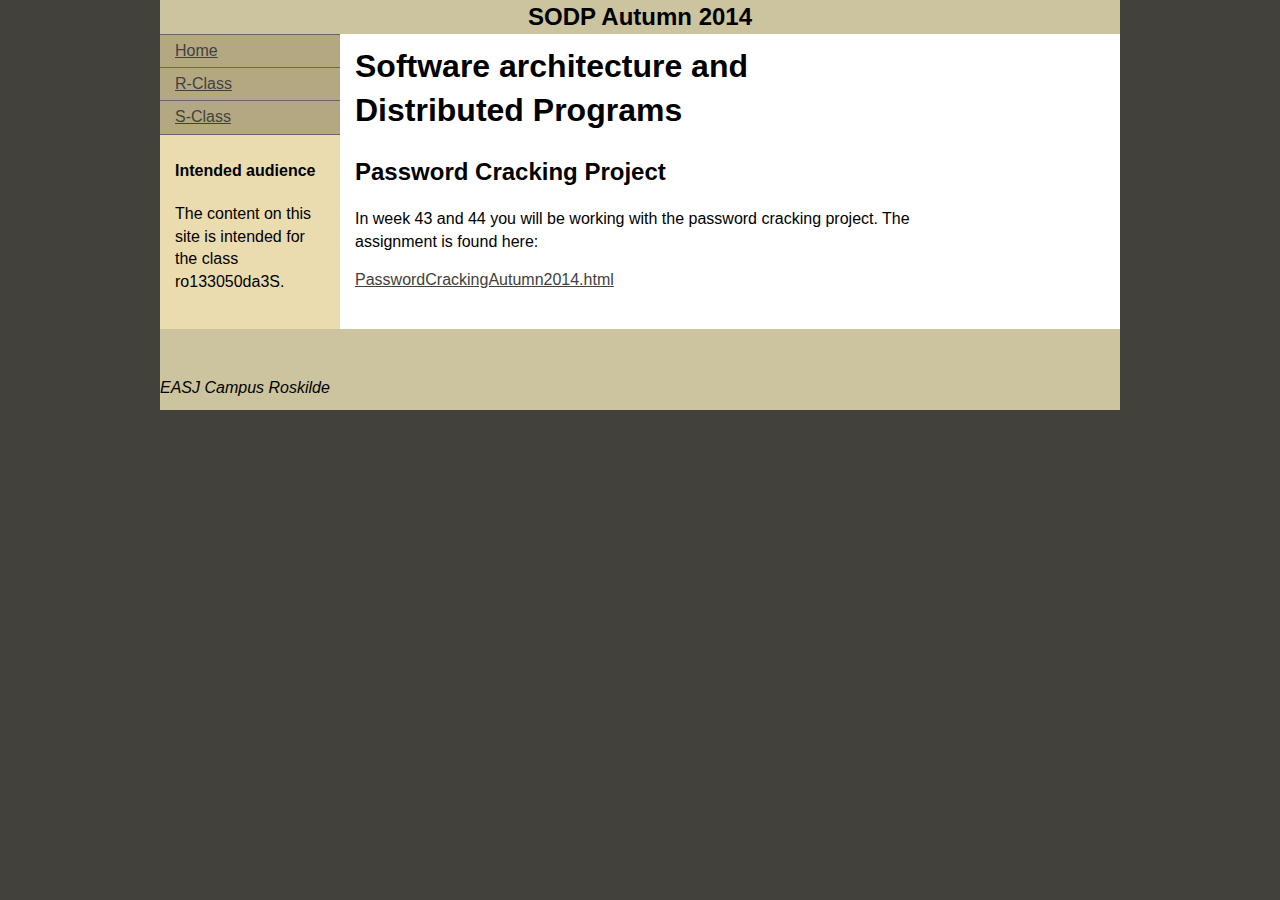
<file: index.html>
<!doctype html>
<html>
<head>
<meta charset="utf-8">
<title>SODP Autumn 2014</title>
<link href="./main.css" rel="stylesheet" type="text/css"><!--[if lt IE 9]>
<script src="http://html5shiv.googlecode.com/svn/trunk/html5.js"></script>
<![endif]-->
</head>

<body>

<div class="container">
  <header>SODP Autumn 2014</header>
  <div class="sidebar1">
  <nav>
    <ul>      
      <li><a href="/">Home</a></li>
      <li><a href="http://ro133050da3r.github.io/">R-Class</a></li>
      <li><a href="http://ro133050da3s.github.io/">S-Class</a></li>
    </ul>
</nav>
<aside>
      <h4>Intended audience</h4>
      <p>The content on this site is intended for the class ro133050da3S.</p>
    </aside>
  <!-- end .sidebar1 --></div>
  <article class="content">
    <h1>Software architecture and Distributed Programs</h1>
    <section>
     <h2>Password Cracking Project</h2>
      <p>In week 43 and 44 you will be working with the password cracking project. The assignment is found here:</p>
      <p><a href="Projects/PasswordCrackingAutumn2014.html">PasswordCrackingAutumn2014.html</a></p>
    </section>
  <!-- end .content --></article>
<footer>
    <p>&nbsp;</p>
    <address>
    EASJ Campus Roskilde
    </address>
  </footer>
  <!-- end .container --></div>
</body>
</html>
</file>
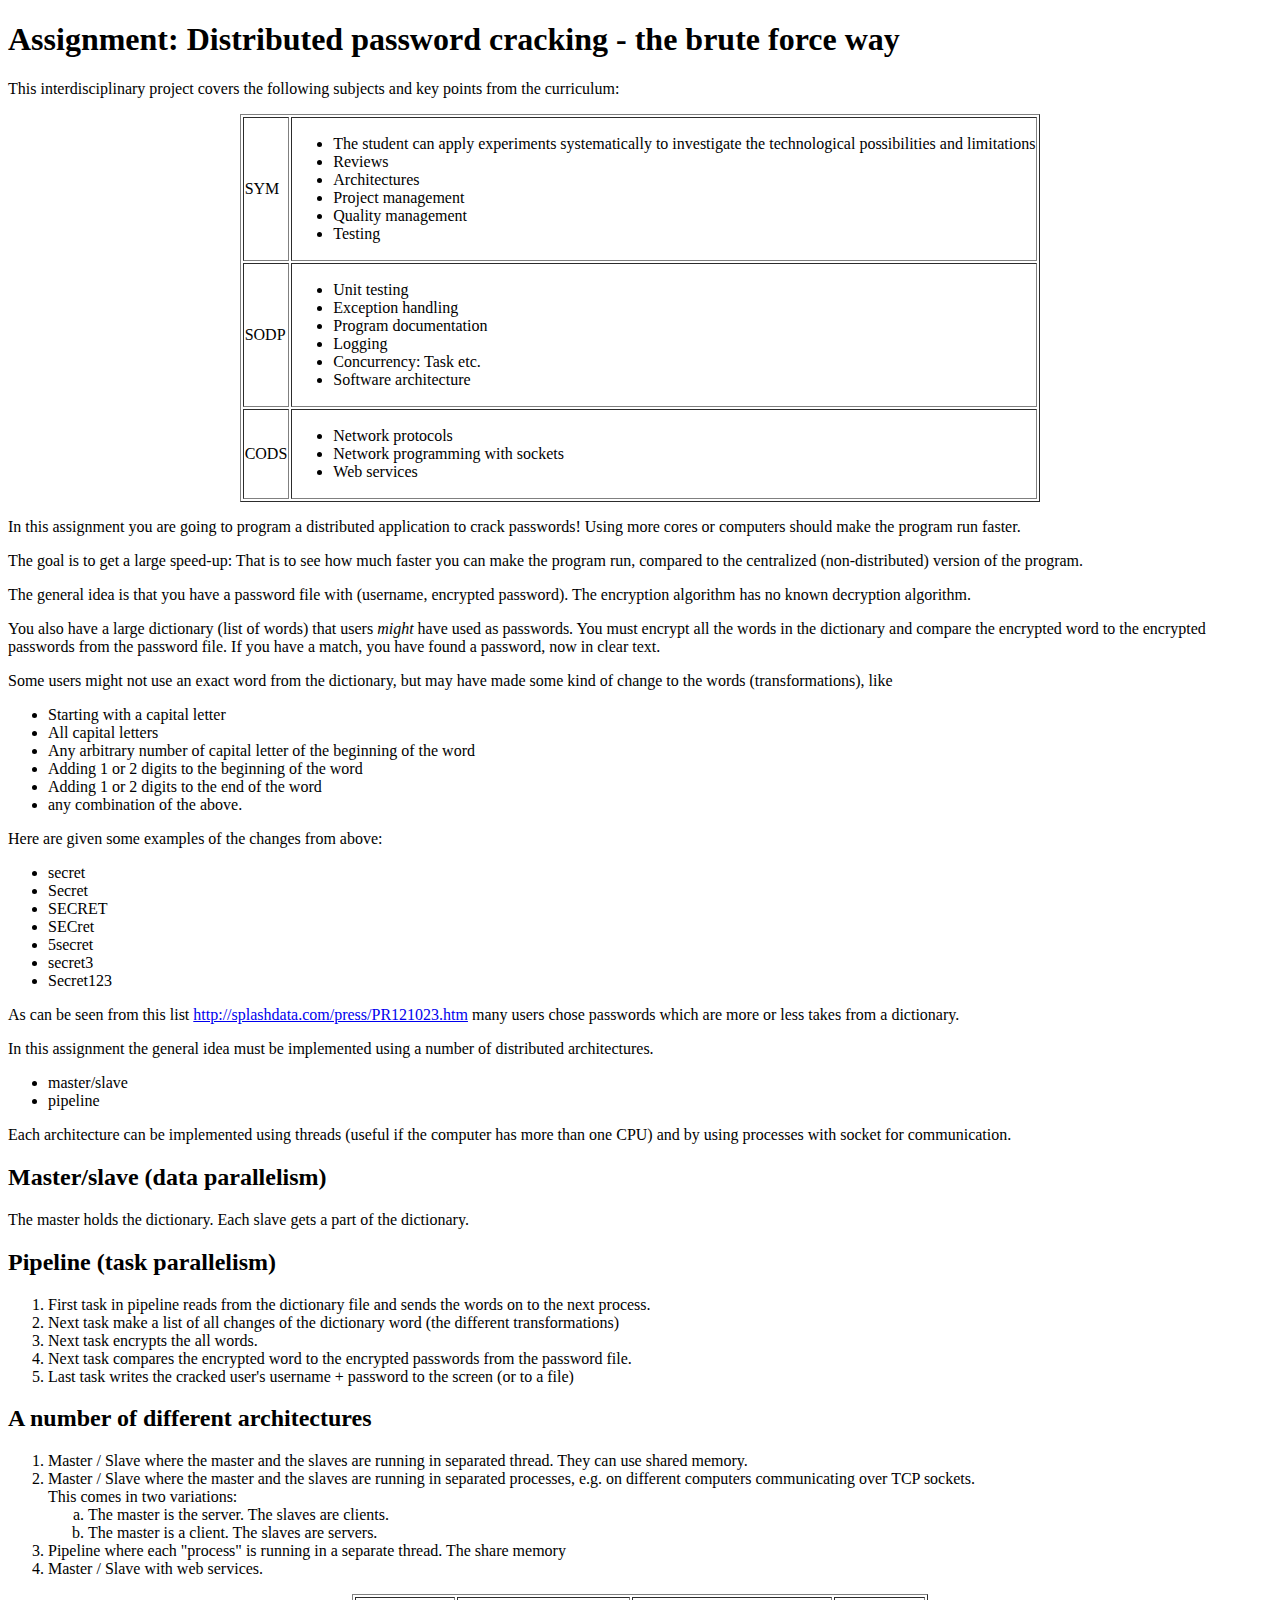
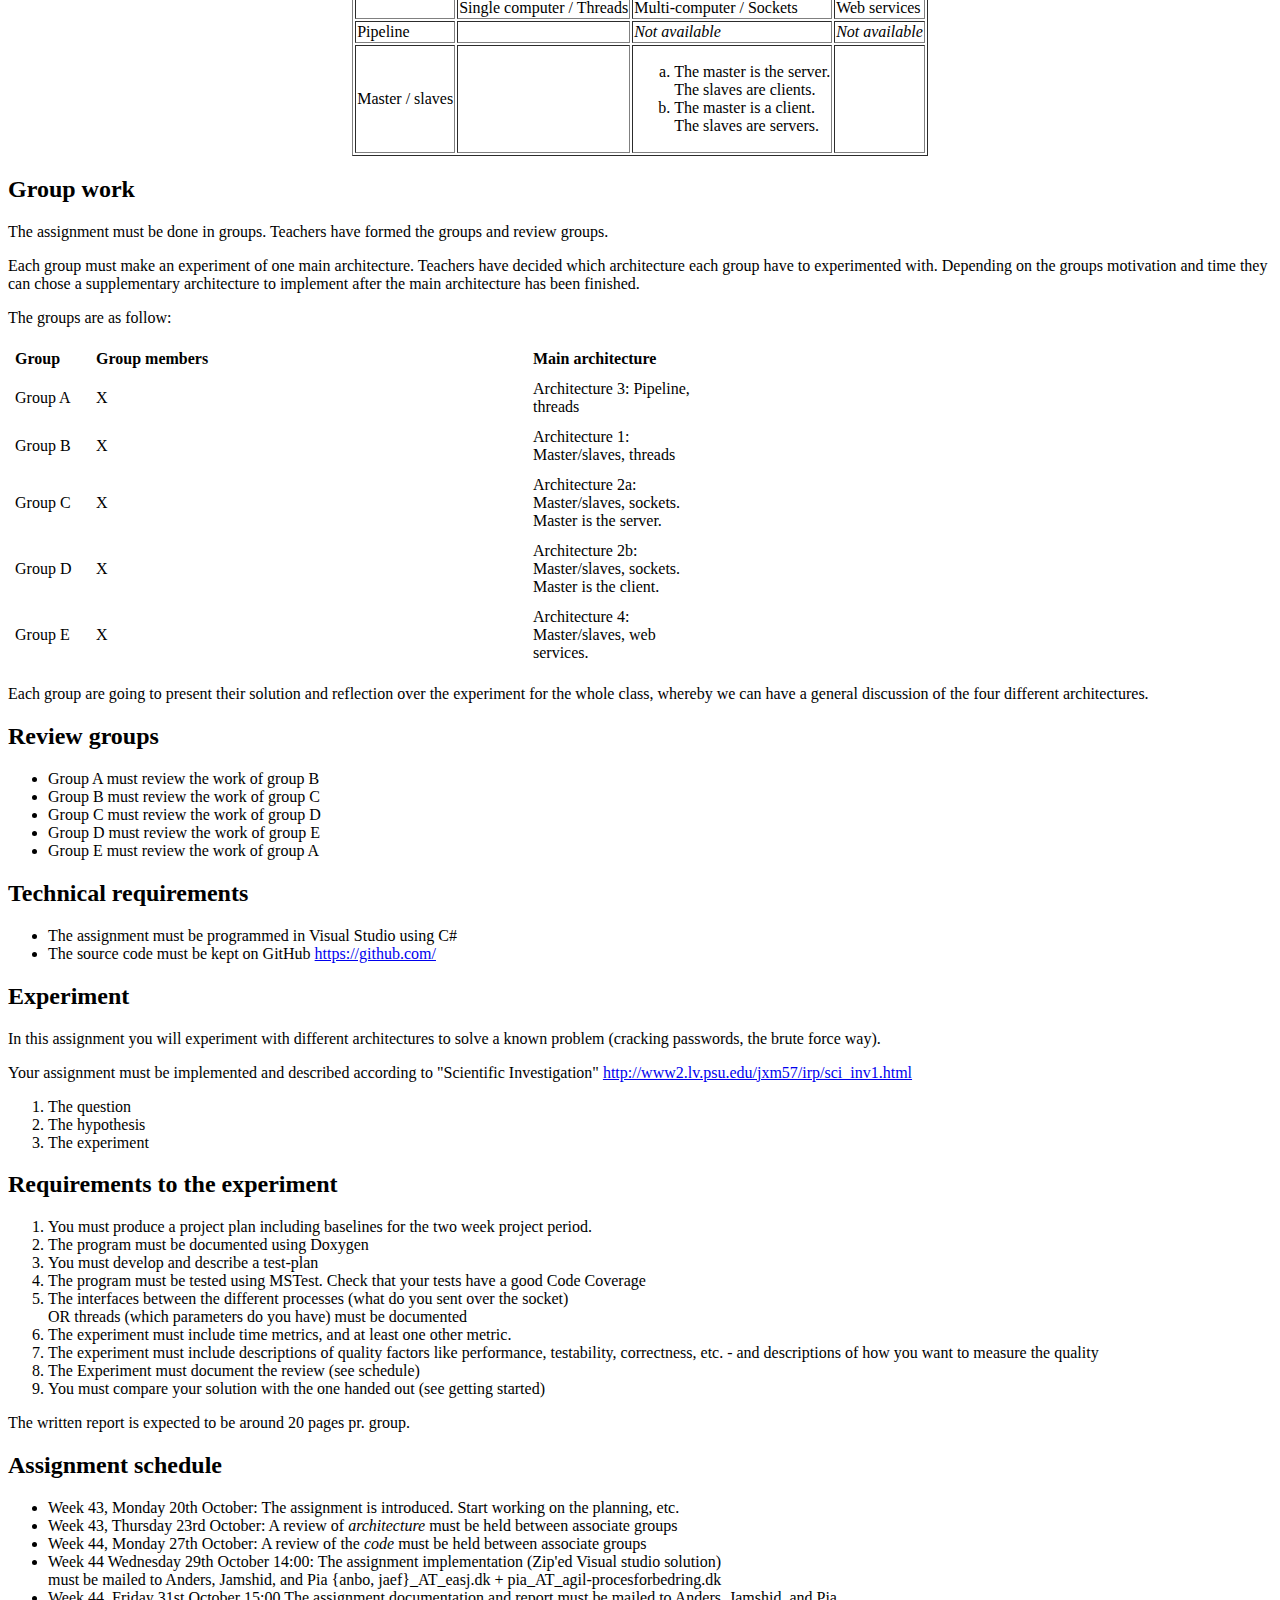
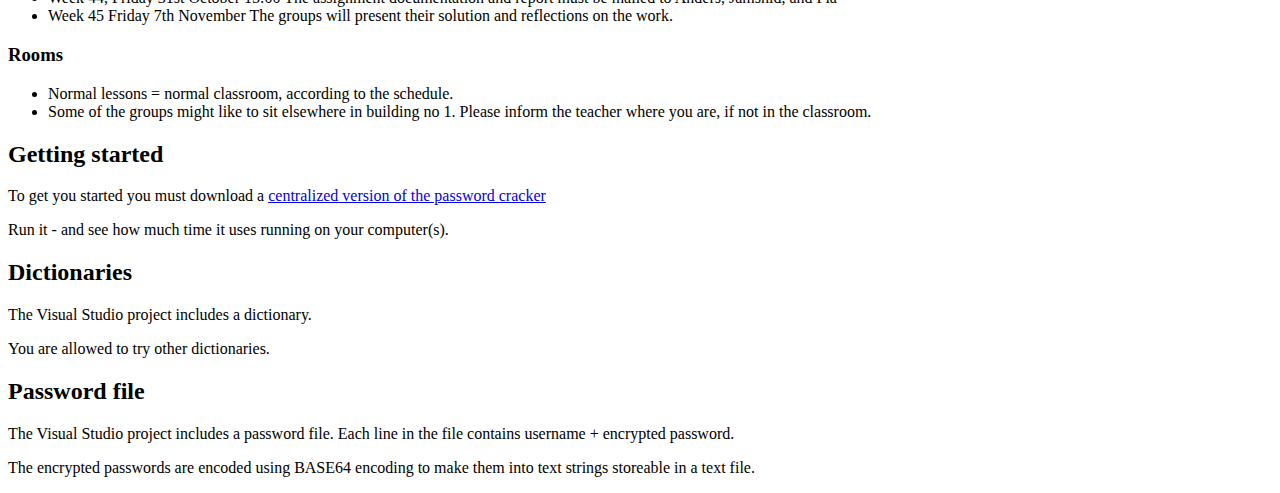
<file: Projects/PasswordCrackingAutumn2014.html>
<!doctype html>
<html><head><meta http-equiv="Content-Type" content="text/html; charset=windows-1252">
<meta http-equiv="Content-Language" content="en-us">

<title>Distributed password cracking</title>
<style type="text/css">
.auto-style1 {
	height: 31px;
}
</style>
</head>

<body>
<h1>Assignment: Distributed password cracking - the brute force way</h1>
<p>This interdisciplinary project covers the following subjects and key points 
  from the curriculum:</p>
<div align="center">
  <table border="1">
    <tbody><tr>
      <td>SYM</td>
      <td><ul>
          <li>The student can apply experiments systematically to 
            investigate the technological possibilities and limitations </li>
          <li>Reviews </li>
          <li>Architectures </li>
          <li>Project management</li>
          <li>Quality management</li>
          <li>Testing </li>
        </ul></td>
    </tr>
    <tr>
      <td>SODP</td>
      <td><ul>
          <li>Unit testing </li>
          <li>Exception handling </li>
          <li>Program documentation </li>
          <li>Logging </li>
          <li>Concurrency: Task etc.</li>
          <li>Software architecture </li>
        </ul></td>
    </tr>
    <tr>
      <td>CODS</td>
      <td><ul>
          <li>Network protocols </li>
          <li>Network programming with sockets </li>
          <li>Web services </li>
        </ul></td>
    </tr>
  </tbody></table>
</div>
<p>In this assignment you are going to program a distributed application to 
  crack passwords! Using more cores or computers should make the program run faster.</p>
<p>The goal is to get a large speed-up: That is to see how much faster you can make the program run, compared to the centralized (non-distributed) version of the program.</p>
<p>The general idea is that you have a password file with (username, encrypted 
  password). The encryption algorithm has no known decryption algorithm.</p>
<p>You also have a large dictionary (list of words) that users <em>might</em> have used 
  as passwords. You must encrypt all the words in the dictionary and compare the 
  encrypted word to the encrypted passwords from the password file. If you have a 
  match, you have found a password, now in clear text.</p>
<p>Some users might not use an exact word from the dictionary, but may have made 
  some kind of change to the words (transformations), like</p>
<ul>
  <li>Starting with a capital letter </li>
  <li>All capital letters </li>
  <li>Any arbitrary number of capital letter of the beginning of the word </li>
  <li>Adding 1 or 2 digits to the beginning of the word </li>
  <li>Adding 1 or 2 digits to the end of the word </li>
  <li>any combination of the above. </li>
</ul>
<p>Here are given some examples of the changes from above:</p>
<ul>
  <li>secret </li>
  <li>Secret </li>
  <li>SECRET </li>
  <li>SECret </li>
  <li>5secret </li>
  <li>secret3 </li>
  <li>Secret123 </li>
</ul>
<p>As can be seen from this list <a href="http://splashdata.com/press/PR121023.htm"> http://splashdata.com/press/PR121023.htm</a> many users chose passwords which 
  are more or less takes from a dictionary.</p>
<p>In this assignment the general idea must be implemented using a number of 
  distributed architectures.</p>
<ul>
  <li>master/slave </li>
  <li>pipeline </li>
</ul>
<p>Each architecture can be implemented using threads (useful if the computer 
  has more than one CPU) and by using processes with socket for communication.</p>
<h2>Master/slave (data parallelism)</h2>
<p>The master holds the dictionary. Each slave gets a part of the dictionary.</p>
<h2>Pipeline (task parallelism)</h2>
<ol>
  <li>First task in pipeline reads from the dictionary file and sends the 
    words on to the next process. </li>
  <li>Next task make a list of all changes of the dictionary word (the 
    different transformations)</li>
  <li>Next task encrypts the  all words. </li>
  <li>Next task compares the encrypted word to the encrypted passwords from 
    the password file. </li>
  <li>Last task writes the cracked user's username + password to the screen 
    (or to a file) </li>
</ol>
<h2>A number of different architectures</h2>
<ol>
  <li>Master / Slave where the master and the slaves are running in separated thread. They can use shared memory.<br>
  </li>
  <li>Master / Slave where the master and the slaves are running in separated processes, e.g. on different computers communicating over TCP sockets.<br>
    This comes in two variations:
    <ol type="a">
      <li>The master is the server. The slaves are clients.</li>
      <li>The master is a client. The slaves are servers.</li>
    </ol>
  </li>
  <li>Pipeline where each "process" is running in a separate thread. The share memory</li>
  <li>Master / Slave with web services.<br>
  </li>
</ol>
<li>
  <div align="center">
     <table border="1" height="83">
      <tbody><tr>
        <td>&nbsp;</td>
        <td>Single computer / Threads</td>
        <td>Multi-computer / Sockets</td>
        <td>Web services</td>
      </tr>
      <tr>
        <td>Pipeline</td>
        <td>&nbsp;</td>
        <td><i>Not available</i></td>
        <td><i>Not available</i></td>
      </tr>
      <tr>
        <td>Master / slaves</td>
        <td>&nbsp;</td>
        <td><ol type="a">
          <li>The master is the server.<br>The slaves are clients.</li>
          <li>The master is a client.<br>The slaves are servers.</li>
        </ol></td>
        <td>&nbsp;</td>
      </tr>
    </tbody></table>
  </div>
  <h2>Group work</h2>
  <p>The assignment must be done in groups. Teachers have formed the groups and 
    review groups.</p>
  <p>Each group must make an experiment of one main architecture. Teachers 
    have decided 
    which architecture each group have to experimented with. Depending on the groups 
    motivation and time they can chose a supplementary architecture to implement 
    after the main architecture has been finished.</p>
  <p>The groups are as follow:</p>
  <table border="0" cellpadding="5">
    <tbody><tr>
      <td width="69"><b>Group</b></td>
      <td width="425"><b>Group members</b></td>
      <td width="170"><b>Main architecture</b></td>
    </tr>
    <tr>
      <td class="auto-style1">Group A</td>
      <td class="auto-style1"><!--td {border: 1px solid #ccc;}br {mso-data-placement:same-cell;}-->
      <span data-sheets-value="[null,2,&#39;Veselin Ivanov&#39;]" data-sheets-userformat="[null,null,513,[null,0],null,null,null,null,null,null,null,null,0]">
      <!--td {border: 1px solid #ccc;}br {mso-data-placement:same-cell;}-->X</span></td>
      <td class="auto-style1">Architecture 3: Pipeline, threads</td>
    </tr>
    <tr>
      <td class="auto-style1">Group B</td>
      <td class="auto-style1"><!--td {border: 1px solid #ccc;}br {mso-data-placement:same-cell;}-->
      <span data-sheets-value="[null,2,&#39;Daniela Popescu&#39;]" data-sheets-userformat="[null,null,513,[null,0],null,null,null,null,null,null,null,null,0]">
      <!--td {border: 1px solid #ccc;}br {mso-data-placement:same-cell;}-->
      <span data-sheets-value="[null,2,&#39;Constantino Marullo&#39;]" data-sheets-userformat="[null,null,513,[null,0],null,null,null,null,null,null,null,null,0]">
      <!--td {border: 1px solid #ccc;}br {mso-data-placement:same-cell;}-->
      <span data-sheets-value="[null,2,&#39;Bj\u00f8rn Pedersen&#39;]" data-sheets-userformat="[null,null,513,[null,0],null,null,null,null,null,null,null,null,0]">X</span></span><span data-sheets-value="[null,2,&#39;Xinyu Tao&#39;]" data-sheets-userformat="[null,null,513,[null,0],null,null,null,null,null,null,null,null,0]"></span></span></td>
      <td class="auto-style1">Architecture 1: Master/slaves, threads</td>
    </tr>
    <tr>
      <td>Group C</td>
      <td><!--td {border: 1px solid #ccc;}br {mso-data-placement:same-cell;}-->
      <span data-sheets-value="[null,2,&#39;Jacek Kizinski&#39;]" data-sheets-userformat="[null,null,513,[null,0],null,null,null,null,null,null,null,null,0]">X</span><span data-sheets-value="[null,2,&#39;Oliver Riborg&#39;]" data-sheets-userformat="[null,null,513,[null,0],null,null,null,null,null,null,null,null,0]"></span></td>
      <td>Architecture 2a: Master/slaves, sockets. Master is the server.</td>
    </tr>
    <tr>
      <td>Group D</td>
      <td><!--td {border: 1px solid #ccc;}br {mso-data-placement:same-cell;}-->
      <span data-sheets-value="[null,2,&#39;Ivan Serafimov&#39;]" data-sheets-userformat="[null,null,513,[null,0],null,null,null,null,null,null,null,null,0]">
      <!--td {border: 1px solid #ccc;}br {mso-data-placement:same-cell;}-->
      <span data-sheets-value="[null,2,&#39;Frederik Borgbjerg&#39;]" data-sheets-userformat="[null,null,513,[null,0],null,null,null,null,null,null,null,null,0]">
      <!--td {border: 1px solid #ccc;}br {mso-data-placement:same-cell;}-->
      <span data-sheets-value="[null,2,&#39;Filip Germanek&#39;]" data-sheets-userformat="[null,null,513,[null,0],null,null,null,null,null,null,null,null,0]">X</span></span><span data-sheets-value="[null,2,&#39;Roshan Shresta&#39;]" data-sheets-userformat="[null,null,513,[null,0],null,null,null,null,null,null,null,null,0]"></span></span></td>
      <td>Architecture 2b: Master/slaves, sockets. Master is the client.</td>
    </tr>
    <tr>
      <td>Group E</td>
      <td><!--td {border: 1px solid #ccc;}br {mso-data-placement:same-cell;}-->
      <span data-sheets-value="[null,2,&#39;Zsofia Toth&#39;]" data-sheets-userformat="[null,null,513,[null,0],null,null,null,null,null,null,null,null,0]">
      <!--td {border: 1px solid #ccc;}br {mso-data-placement:same-cell;}-->
      <span data-sheets-value="[null,2,&#39;Ciprian Trifescu&#39;]" data-sheets-userformat="[null,null,513,[null,0],null,null,null,null,null,null,null,null,0]">
      <!--td {border: 1px solid #ccc;}br {mso-data-placement:same-cell;}-->X</span></span></td>
      <td>Architecture 4: Master/slaves, web services. </td>
    </tr>
    
  </tbody></table>
  <p>Each group are going to present their solution and reflection over the 
    experiment for the whole class, whereby we can have a general discussion of the 
    four different architectures. </p>
  <h2>Review groups</h2>
  <ul>
    <li>Group A must review the work of group B </li>
    <li>Group B must review the work of group C </li>
    <li>Group C must review the work of group D </li>
    <li>Group D must review the work of group E </li>
    <li>Group E must review the work of group A</li>
</ul>
  <h2>Technical requirements</h2>
<ul>
  <li>The assignment must be programmed in Visual Studio using C#</li>
  <li>The source code must be kept on GitHub <a href="https://github.com/">https://github.com/</a></li>
</ul>
    <h2>Experiment</h2>
    <p>In this assignment you will experiment with different architectures to solve 
      a known problem (cracking passwords, the brute force way).</p>
    <p>Your assignment must be implemented and described according to "Scientific 
      Investigation" <a href="http://www2.lv.psu.edu/jxm57/irp/sci_inv1.html"> http://www2.lv.psu.edu/jxm57/irp/sci_inv1.html</a> </p>
    <ol>
      <li>The question</li>
      <li>The hypothesis</li>
      <li>The experiment</li>
    </ol>
    <h2>Requirements to the experiment</h2>
    <ol>
      <li>You must produce a project plan including baselines for the two week 
        project period. </li>
      <li>The program must be documented using Doxygen</li>
      <li>You must develop and describe a test-plan </li>
      <li>The program must be tested using MSTest. Check that your tests have a good Code Coverage</li>
      <li>The interfaces between the different processes (what do you sent over 
        the socket)<br>
        OR threads (which parameters do you have) must be documented </li>
      <li>The experiment must include time metrics, and 
        at least one other metric.</li>
      <li>The experiment must include descriptions of quality factors like 
        performance, testability, correctness, etc. - and descriptions of how you 
        want to measure the quality </li>
      <li>The Experiment must document the review (see schedule) </li>
      <li>You must compare your solution with the one handed out (see getting 
        started) </li>
    </ol>
    <p>The written report is expected to be around 20 pages pr. group.</p>
    <h2>Assignment schedule</h2>
    <ul>
      <li>Week 43, Monday 20th October: The assignment is introduced. Start working on the planning, etc.</li>
      <li>Week 43, Thursday 23rd October: A review of <i>architecture</i> must be held between associate 
        groups </li>
      <li>Week 44, Monday 27th October: A review of the <i>code</i> must be held between associate groups </li>
      <li>Week 44 Wednesday 29th October 14:00: The assignment implementation (Zip'ed 
        Visual studio solution) <br>
        must be mailed to Anders, Jamshid, and Pia {anbo, jaef}_AT_easj.dk + pia_AT_agil-procesforbedring.dk</li>
      <li>Week 44, Friday 31st October 15:00 The assignment documentation and report must be mailed to Anders, Jamshid, and 
        Pia </li>
      <li>Week 45 Friday 7th November  The groups will present their 
        solution and reflections on the work.</li>
    </ul>
    <h3>Rooms</h3>
    <ul>
      <li>Normal lessons = normal classroom, according to the schedule.</li>
      <li>Some of the groups might like to sit elsewhere in building no 1. Please inform the teacher where you are, if not in the classroom.</li>
    </ul>
    <h2>Getting started</h2>
    <p>To get you started you must download a <a href="http://laerer.rhs.dk/andersb/sodpcs/passwordcracking/PasswordCrackerCentralized.zip"> centralized version of the password 
      cracker</a></p>
    <p>Run it - and see how much time it uses running on your computer(s).</p>
    <h2>Dictionaries</h2>
    <p>The Visual Studio project includes a dictionary.</p>
    <p>You are allowed to try other dictionaries.</p>
    <h2>Password file</h2>
    <p>The Visual Studio project includes a password file. Each line in the file contains 
      username + encrypted password.</p>
    <p>The encrypted passwords are encoded using BASE64 encoding to make them into 
    text strings storeable in a text file.</p>


</li></body></html>
</file>
<file: main.css>
@charset "utf-8";
body {
	font: 100%/1.4 Verdana, Arial, Helvetica, sans-serif;
	background-color: #42413C;
	margin: 0;
	padding: 0;
	color: #000;
}
/* ~~ Element/tag selectors ~~ */
ul, ol, dl { /* Due to variations between browsers, it's best practices to zero padding and margin on lists. For consistency, you can either specify the amounts you want here, or on the list items (LI, DT, DD) they contain. Remember that what you do here will cascade to the .nav list unless you write a more specific selector. */
	padding: 0;
	margin: 0;
}
h1, h2, h3, h4, h5, h6, p {
	margin-top: 0;	 /* removing the top margin gets around an issue where margins can escape from their containing block. The remaining bottom margin will hold it away from any elements that follow. */
	padding-right: 15px;
	padding-left: 15px; /* adding the padding to the sides of the elements within the blocks, instead of the block elements themselves, gets rid of any box model math. A nested block with side padding can also be used as an alternate method. */
}
a img { /* this selector removes the default blue border displayed in some browsers around an image when it is surrounded by a link */
	border: none;
}
/* ~~ Styling for your site's links must remain in this order - including the group of selectors that create the hover effect. ~~ */
a:link {
	color: #42413C;
	text-decoration: underline; /* unless you style your links to look extremely unique, it's best to provide underlines for quick visual identification */
}
a:visited {
	color: #6E6C64;
	text-decoration: underline;
}
a:hover, a:active, a:focus { /* this group of selectors will give a keyboard navigator the same hover experience as the person using a mouse. */
	text-decoration: none;
}
/* ~~ This fixed width container surrounds all other blocks ~~ */
.container {
	width: 960px;
	background-color: #FFFFFF;
	margin: 0 auto; /* the auto value on the sides, coupled with the width, centers the layout */
}
/* ~~ The header is not given a width. It will extend the full width of your layout. ~~ */
header {
	background-color: #CCC49F;
	font-size: x-large;
	text-align: center;
	font-weight: bold;
}
/* ~~ These are the columns for the layout. ~~ 

1) Padding is only placed on the top and/or bottom of the block elements. The elements within these blocks have padding on their sides. This saves you from any "box model math". Keep in mind, if you add any side padding or border to the block itself, it will be added to the width you define to create the *total* width. You may also choose to remove the padding on the element in the block element and place a second block element within it with no width and the padding necessary for your design.

2) No margin has been given to the columns since they are all floated. If you must add margin, avoid placing it on the side you're floating toward (for example: a right margin on a block set to float right). Many times, padding can be used instead. For blocks where this rule must be broken, you should add a "display:inline" declaration to the block element's rule to tame a bug where some versions of Internet Explorer double the margin.

3) Since classes can be used multiple times in a document (and an element can also have multiple classes applied), the columns have been assigned class names instead of IDs. For example, two sidebar blocks could be stacked if necessary. These can very easily be changed to IDs if that's your preference, as long as you'll only be using them once per document.

4) If you prefer your nav on the left instead of the right, simply float these columns the opposite direction (all left instead of all right) and they'll render in reverse order. There's no need to move the blocks around in the HTML source.

*/
.sidebar1 {
	float: left;
	width: 180px;
	background-color: #EADCAE;
	padding-bottom: 10px;
}
.content {
	padding: 10px 0;
	width: 600px;
	float: left;
}
aside {
	float: left;
	width: 180px;
	background-color: #EADCAE;
	padding: 10px 0;
}

/* ~~ This grouped selector gives the lists in the .content area space ~~ */
.content ul, .content ol {
	padding: 0 15px 15px 40px; /* this padding mirrors the right padding in the headings and paragraph rule above. Padding was placed on the bottom for space between other elements on the lists and on the left to create the indention. These may be adjusted as you wish. */
}

/* ~~ The navigation list styles (can be removed if you choose to use a premade flyout menu like Spry) ~~ */
nav ul{
	list-style: none; /* this removes the list marker */
	border-top: 1px solid #666; /* this creates the top border for the links - all others are placed using a bottom border on the LI */
	margin-bottom: 15px; /* this creates the space between the navigation on the content below */
}
nav li {
	border-bottom: 1px solid #666; /* this creates the button separation */
}
nav a, nav a:visited { /* grouping these selectors makes sure that your links retain their button look even after being visited */
	padding: 5px 5px 5px 15px;
	display: block; /* this gives the link block properties causing it to fill the whole LI containing it. This causes the entire area to react to a mouse click. */
	width: 160px;  /*this width makes the entire button clickable for IE6. If you don't need to support IE6, it can be removed. Calculate the proper width by subtracting the padding on this link from the width of your sidebar container. */
	text-decoration: none;
	background-color: #B4A883;
}
nav a:hover, nav a:active, nav a:focus { /* this changes the background and text color for both mouse and keyboard navigators */
	background-color: #ADB96E;
	color: #FFF;
}

/* ~~ The footer ~~ */
footer {
	padding: 10px 0;
	background-color: #CCC49F;
	position: relative;/* this gives IE6 hasLayout to properly clear */
	clear: both; /* this clear property forces the .container to understand where the columns end and contain them */
}
/* ~~ Miscellaneous float/clear classes ~~ */
.fltrt {  /* this class can be used to float an element right in your page. The floated element must precede the element it should be next to on the page. */
	float: right;
	margin-left: 8px;
}
.fltlft { /* this class can be used to float an element left in your page. The floated element must precede the element it should be next to on the page. */
	float: left;
	margin-right: 8px;
}
.clearfloat { /* this class can be placed on a <br /> or empty block element as the final element following the last floated block (within the .container) if the footer is removed or taken out of the .container */
	clear:both;
	height:0;
	font-size: 1px;
	line-height: 0px;
}

/*HTML 5 support - Sets new HTML 5 tags to display:block so browsers know how to render the tags properly. */
header, section, footer, aside, article, figure {
	display: block;
}
</file>
